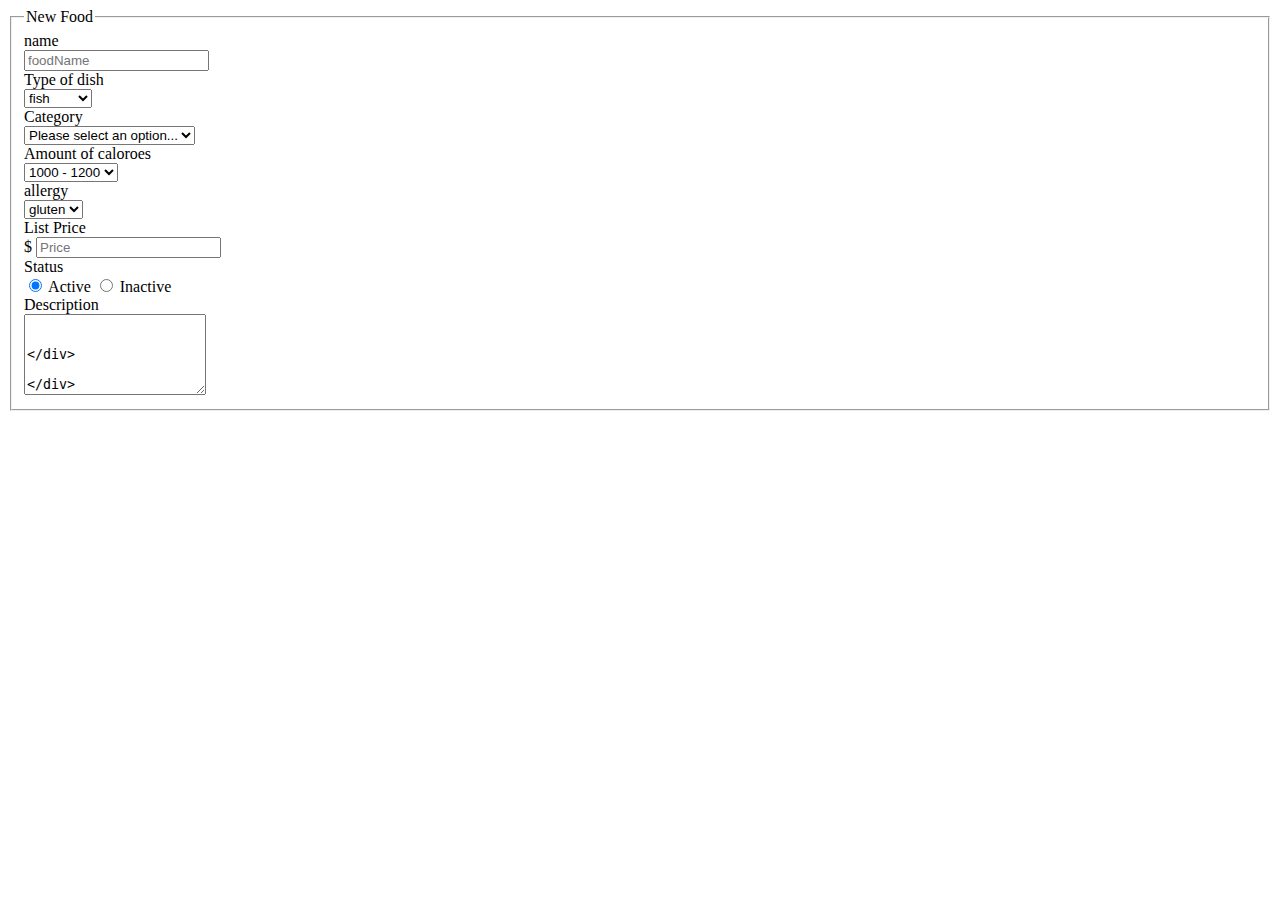
<file: BackEnd/src/main/resources/templates/addFood.html>
<!DOCTYPE html>
<html lang="en" xmlns:th="http://www.w3.org/1000/xhtml">
<head th:replace="header :: header" />

<body>
	<div th:replace="header :: navbar" />

	<div class="container">
		<div class="row">
			<form class="form-horizontal" th:action="@{/food/add}" method="post"
				enctype="multipart/form-data">
				<fieldset>
					<legend class="center-block">
						New Food<span style="font-size: small"> </span>
					</legend>


					<!-- name -->
					<div class="form-group">
						<label class="col-md-2 control-label" for="foodName">name</label>

						<div class="col-md-8">
							<input type="text" name="foodName" class="form-control" id="foodName"
								th:value="${food.foodName}" required="required" placeholder="foodName" />
							
						</div>
					</div>

					<!-- type -->
					<div class="form-group">
						<label class="col-md-2 control-label" for="type">Type of dish</label>
						<div class="col-md-8">
							<select th:value="${food.type}" id="type" name="type"
								class="form-control">
								<option value="Fish">fish</option>
								<option value="beef">beef</option>
								<option value="chicken">chicken</option>
								<option value="veg">veg</option>
								<option value="vegan">vegan</option>
								
							</select>
						</div>
					</div>
					

					<!-- category -->
					<div class="form-group">
						<label class="col-md-2 control-label" for="category">
							Category</label>
						<div class="col-md-8">
							<select th:value="${food.category}" id="category" name="category"
								class="form-control">
								<option value="" selected="selected" disabled="disabled">Please
									select an option...</option>
								<option value="salad"
									th:selected="(${food.category}=='salad')">salad</option>
								<option value="soup"
									th:selected="(${food.category}=='soup')">soup</option>
								<option value="breakfast"
									th:selected="(${food.category}=='breakfast')">breakfast</option>
								<option value="pizza"
									th:selected="(${food.category}=='pizza')">pizza</option>
								
							</select>
						</div>
					</div>

					<!-- calories -->
						<div class="form-group">
						<label class="col-md-2 control-label" for="numberOfCalories">Amount of caloroes</label>
						<div class="col-md-8">
							<select th:value="${food.numberOfCalories}" id="numberOfCalories" name="numberOfCalories"
								class="form-control">
								<option value="1000 - 1200">1000 - 1200</option>
								<option value="1200 - 1400">1200 - 1400</option>
								<option value="1400 - 1600">1400 - 1600</option>
								<option value="1600 - 1800">1600 -1800</option>
								<option value="1800 - 2000">1800 - 2000</option>
								<option value="2000 - 2200">2000 -2200</option>
								<option value="2200 - 2400">2200 - 2400</option>
							</select>
						</div>
					</div>



					<!-- allergy -->
					<div class="form-group">
						<label class="col-md-2 control-label" for="allergyType">allergy</label>
						<div class="col-md-8">
							<select th:value="${food.allergyType}" id="allergyType" name="allergyType"
								class="form-control">
								<option value="gluten">gluten</option>
								<option value="egg">egg</option>
								<option value="milk">milk</option>
								<option value="nuts">nuts</option>
							</select>
						</div>
					</div>

					

					<!-- price -->
					<div class="form-group">
						<label class="col-md-2 control-label" for="price">List
							Price</label>
						<div class="col-md-8">
							<div class="input-group">
								<span class="input-group-addon">$</span> <input
									th:value="${food.price}" type="number" name="price" step="0.01"
									class="form-control" id="price" placeholder="Price" />
							</div>
						
						</div>
					</div>

					
					
					<!-- status -->
					<div class="form-group">
						<label class="col-md-2 control-label" for="status">Status</label>
						<div class="col-md-8">
							<label><input value="true" type="radio" name="active"
								checked="checked" /> Active </label> <label><input
								value="false" type="radio" name="active" /> Inactive </label> 
								
						</div>
					</div>

					<!-- description -->
					<div class="form-group">
						<label class="col-md-2 control-label" for="description">Description</label>
						<div class="col-md-8">
							<textarea name="description" rows="5" class="form-control"
								id="description" th:value="${food.description}"
								placeholder="Description" />
							
						</div>
					</div>

					<!-- upload image -->
					<div class="form-group">
						<div class="col-md-2">
							<label for="foodImage">Upload image</label>
						</div>
						<div class="col-md-8">
							<input id="foodImage" type="file" name="foodImage"
								th:value="${food.foodImage}" />
						</div>
					</div>

					<div class="form-group">
						<div class="col-md-2"></div>
						<div class="col-md-8">
							<button type="submit" class="btn btn-success">Add new</button>
							<a class="btn btn-danger" th:href="@{/}">Cancel</a>
						</div>
					</div>
				</fieldset>
			</form>
		</div>
	</div>




	<div th:replace="header :: body-bottom-scripts" />
</body>
</html>
</file>
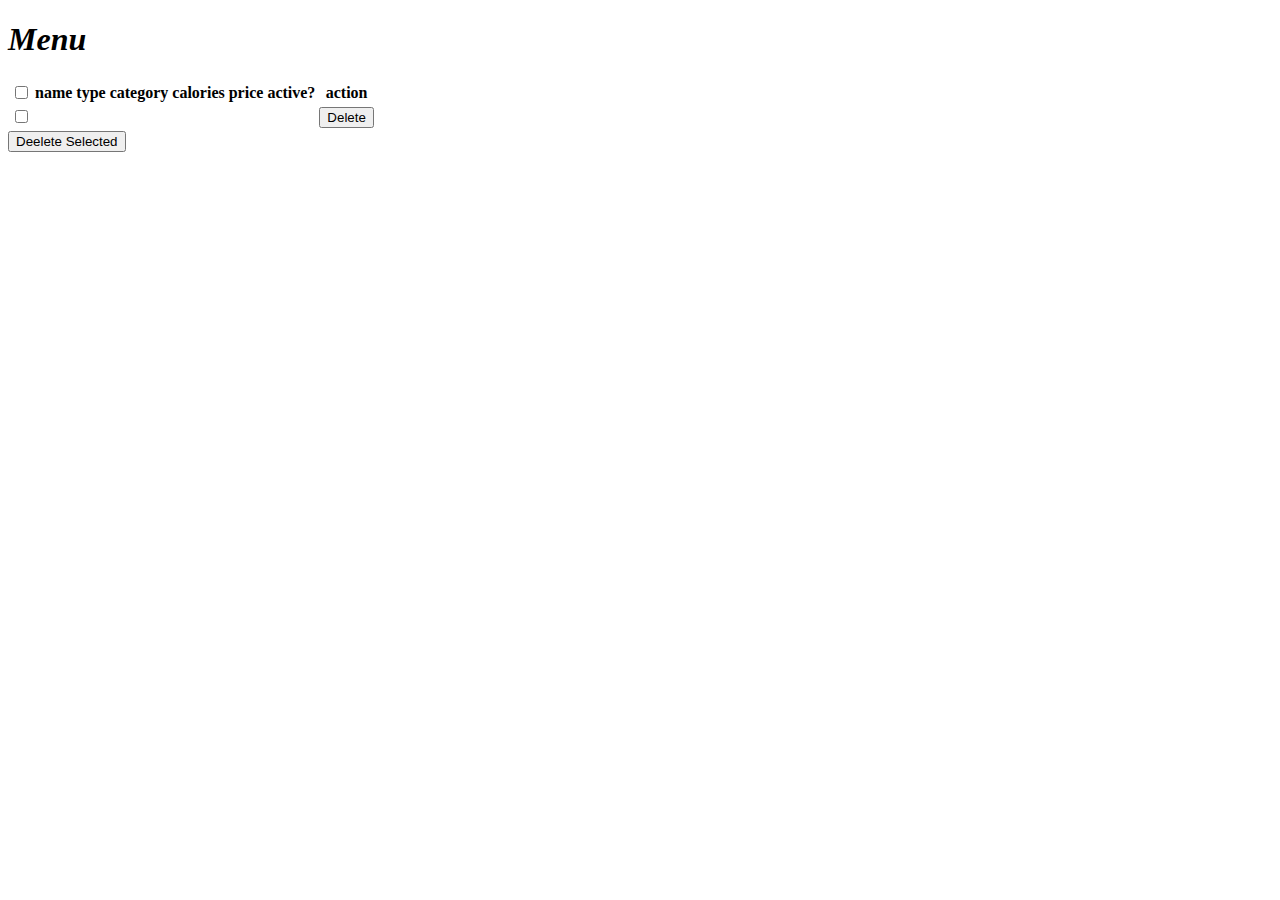
<file: BackEnd/src/main/resources/templates/foodList.html>
<!DOCTYPE html>
<html lang="en" xmlns:th="http://www.w3.org/1000/xhtml">
<head th:replace="header :: header" />

<body>
	<div th:replace="header :: navbar" />


	<i><h1 class="text-center">Menu</h1></i>
	<div class="container">
		<div class="table-responsive">
			<table id="foodListTable"
				class="table table-bordered table-hover table-striped">
				<thead>
				<tr>
				<th><input th:id="selectAllFoods" type="checkbox"/></th>
				<th>name</th>
				<th>type</th>
				<th>category</th>
				<th>calories</th>
				<th>price</th>
				<th>active?</th>
				<th>action</th>
				</tr>
				</thead>
				
				<tbody>
				<tr data-th-each="food : ${foodList}">
				<td>
				<input hidden="hidden" name="id" th:value="${food.id}"/>
				<input th:id="'selected'+${food.id}" class="checkboxFood" type="checkbox"/>
				</td>
				
				<td><a  th:href="@{/food/orderInfo(id=${food.id})}" > <span th:text="${food.foodName}"></span></a></td>
				<td th:text="${food.type}"></td>
				<td th:text="${food.category}"></td>
				<td th:text="${food.numberOfCalories}"></td>
				<td th:text="${food.price}"></td>
				<td th:text="${food.active}"></td>
				<td>
					<input hidden="hidden" name="id" th:value="${food.id}"/>
					<button th:id="'oneFood-'+${food.id}" class="btn btn-danger btn-xs delete-food" type="submit" value="delete">
					<span class="fa fa-times"></span>Delete</button>
				</td>
				</tr>
				</tbody>
			</table>
			
		</div>
		<button th:id="deleteSelected" class="btn btn-danger">Deelete Selected</button>
		</div>


	<div th:replace="header :: body-bottom-scripts" />
	
	<script>
	$(document).ready(function() {
		$("#foodListTable").DataTable({
			"lengthMenu":[[5,10,15,20,-1],[5,10,15,20,"All"]],
		"ordering": false,
		stateSave: true
		});
		
	});
	</script>
	
	
</body>
</html>
</file>
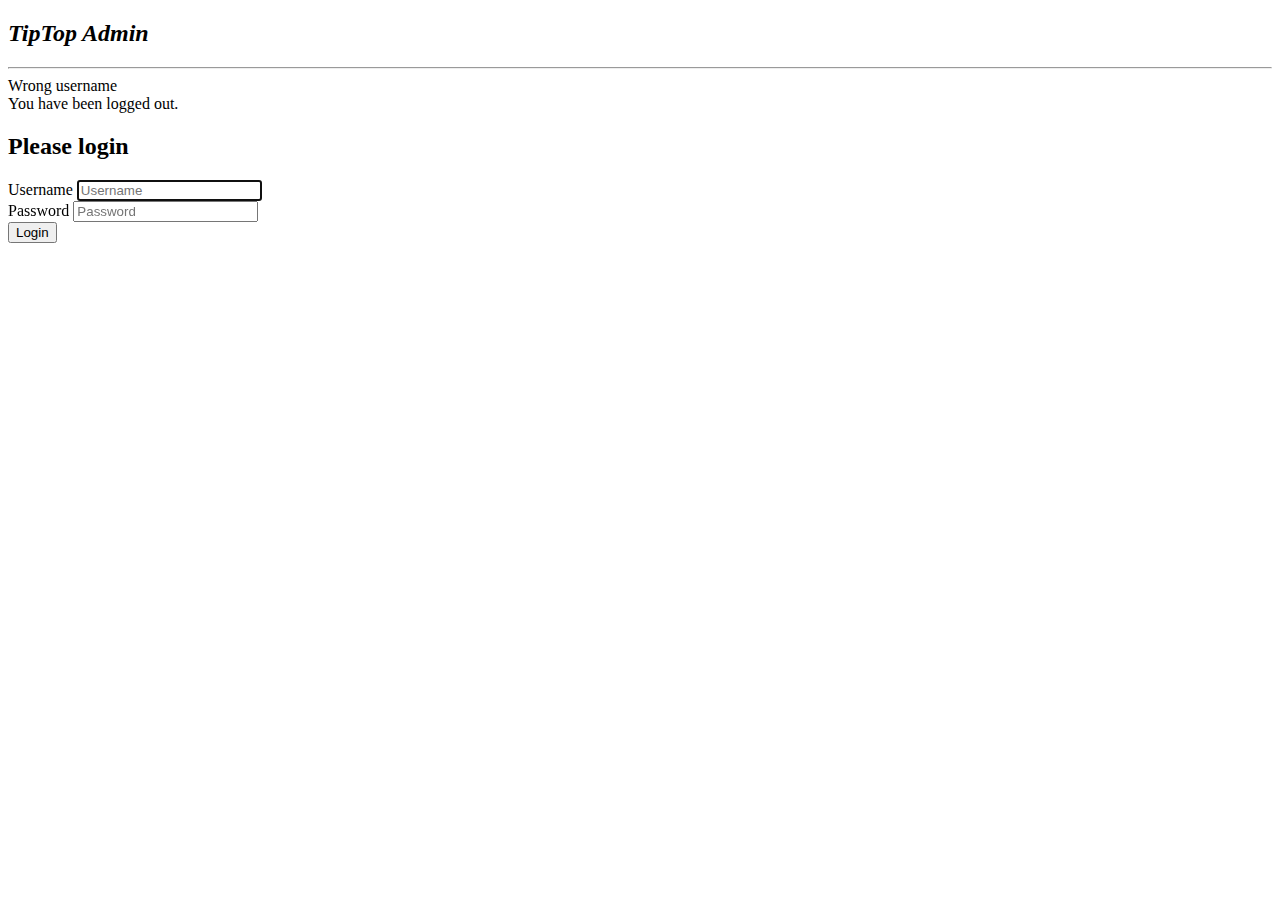
<file: BackEnd/src/main/resources/templates/login.html>
<!DOCTYPE html>
<html lang="en" xmlns:th="http://www.w3.org/1000/xhtml">
<head th:replace="header :: header" />

<body>
	<div class="container">
		<strong><i><h2 class="center-block">TipTop Admin</h2></i></strong>
		<hr />
		
		<div class="row">
			<div class="col-xs-4 col-md-offset-4">
				<div class="bg-danger" th:if="${param.error}">Wrong username</div>
				<div class="bg-danger" th:if="${param.logout}">You have been
					logged out.</div>
				<form class="form-signin" th:action="@{/login}" method="post">
					<h2 class="form-signin-heading">Please login</h2>
					<div class="form-group">
						<label for="username" class="sr-only">Username</label> <input
							type="text" class="form-control" placeholder="Username"
							name="username" id="username" required="required"
							autofocus="autofocus" />
					</div>
					<div class="form-group">
						<label for="password" class="sr-only">Password</label> <input
							type="password" class="form-control" placeholder="Password"
							name="password" id="password" required="required" />
					</div>
					<button class="btn btn-lg btn-success btn-block" type="submit">Login</button>
				</form>
			</div>
		</div>
	</div>


	


	<div th:replace="header :: body-bottom-scripts" />
</body>
</html>
</file>
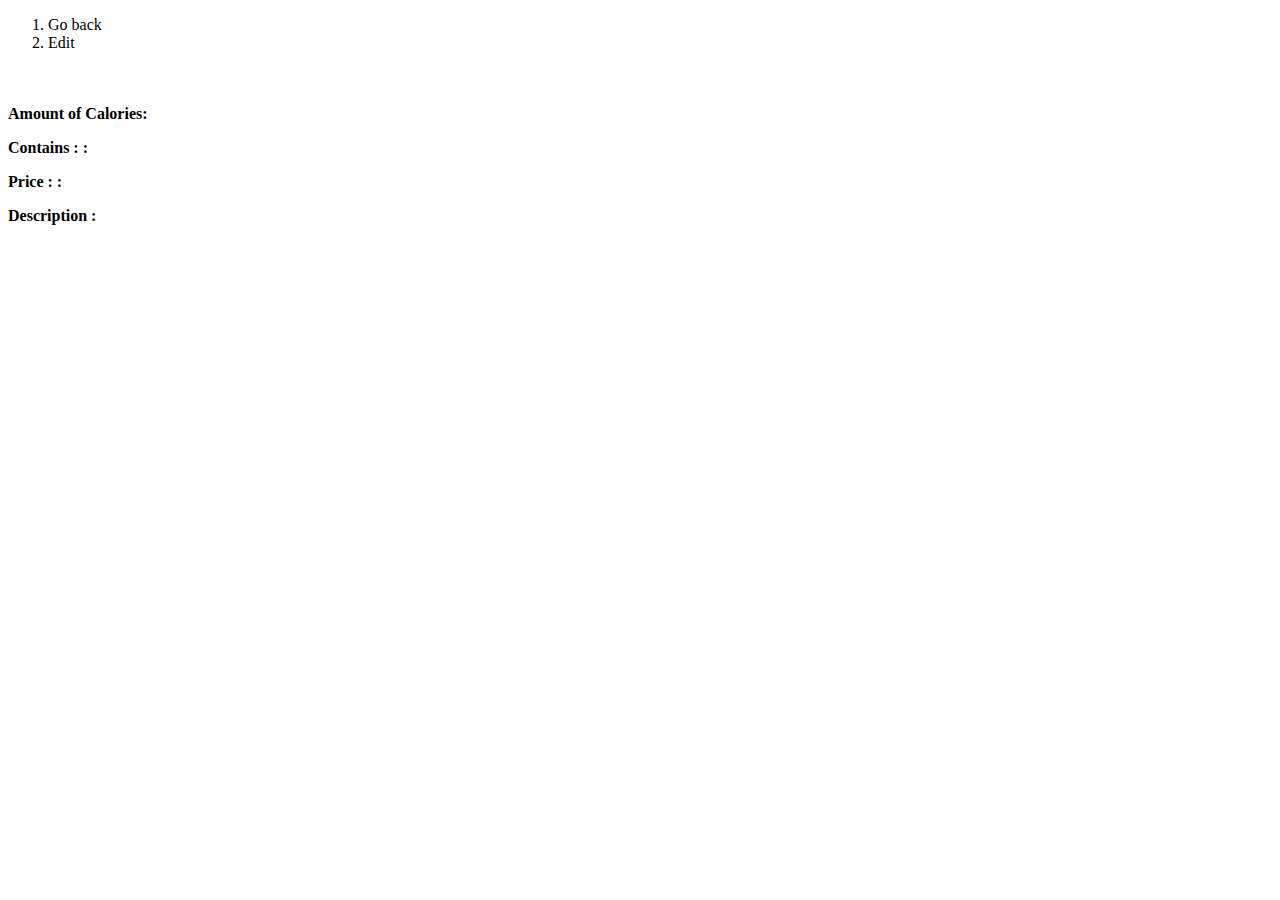
<file: BackEnd/src/main/resources/templates/orderInfo.html>
<!DOCTYPE html>
<html lang="en" xmlns:th="http://www.w3.org/1000/xhtml">
<head th:replace="header :: header" />

<body>
	<div th:replace="header :: navbar" />

	<div class="container">
		<div>
			<ol class="breadcrumb">
				<li><a th:href="@{/food/foodList}"><i
						class="fa fa-long-arrow-left" aria-hidden="true"></i>Go back</a></li>
				<li><a th:href="@{/food/updateMenu?id=}+${food.id}">Edit</a></li>
			</ol>
		</div>

		<div class="row">
		<div class="col-xs-3">
		<div class="panel panel-default">
		<div class="panel-body">
		<img th:src="@{/image/food/}+${food.id}+'.png'" class="img-responsive center-block"/>
		</div>
		</div>
		</div>
		<div class="col-xs-9">
		<h3 th:text="${food.foodName}"></h3>
		<div class="col-xs-6">
		<p><spam th:text="${food.type}"></spam></p>
		<p><spam th:text="${food.category}"></spam></p>
		<p><strong>Amount of Calories:</strong><spam th:text="${food.numberOfCalories}"></spam></p>
		</div>
		<div class="col-xs-6">
		
		<p><strong>Contains : :</strong><spam th:text="${food.allergyType}"></spam></p>
		<p><strong>Price : :</strong><spam th:text="${food.price}"></spam></p>
		</div>
		</div>
		<p><strong>Description :</strong><spam th:text="${food.description}"></spam></p>
		</div>

	</div>






	<div th:replace="header :: body-bottom-scripts" />
</body>
</html>
</file>
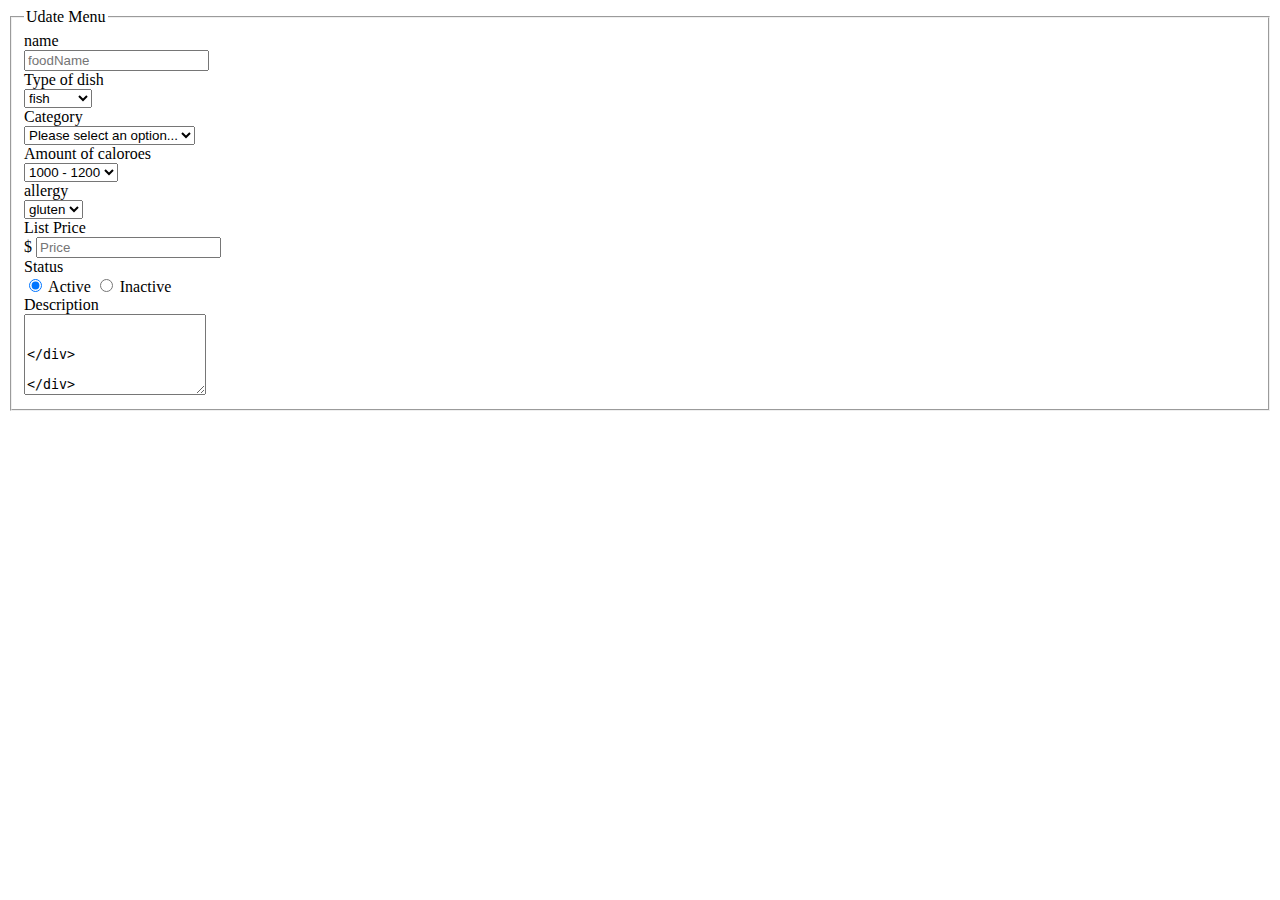
<file: BackEnd/src/main/resources/templates/updateMenu.html>
<!DOCTYPE html>
<html lang="en" xmlns:th="http://www.w3.org/1000/xhtml">
<head th:replace="header :: header" />

<body>
	<div th:replace="header :: navbar" />

	<div class="container">
		<div class="row">
			<form class="form-horizontal" th:action="@{/food/updateMenu}" method="post"
				enctype="multipart/form-data">
				<fieldset>
					<legend class="center-block">
						Udate Menu<span style="font-size: small"> </span>
					</legend>

					<input hidden="hidden" name="id" th:value="${food.id}"/>
						
						
					<!-- name -->
					<div class="form-group">
						<label class="col-md-2 control-label" for="foodName">name</label>

						<div class="col-md-8">
							<input type="text" name="foodName" class="form-control" id="foodName"
								th:value="${food.foodName}" required="required" placeholder="foodName" />
							
						</div>
					</div>

					<!-- type -->
					<div class="form-group">
						<label class="col-md-2 control-label" for="type">Type of dish</label>
						<div class="col-md-8">
							<select th:value="${food.type}" id="type" name="type"
								class="form-control">
								<option value="Fish">fish</option>
								<option value="beef">beef</option>
								<option value="chicken">chicken</option>
								<option value="veg">veg</option>
								<option value="vegan">vegan</option>
								
							</select>
						</div>
					</div>
					

					<!-- category -->
					<div class="form-group">
						<label class="col-md-2 control-label" for="category">
							Category</label>
						<div class="col-md-8">
							<select th:value="${food.category}" id="category" name="category"
								class="form-control">
								<option value="" selected="selected" disabled="disabled">Please
									select an option...</option>
								<option value="salad"
									th:selected="(${food.category}=='salad')">salad</option>
								<option value="soup"
									th:selected="(${food.category}=='soup')">soup</option>
								<option value="breakfast"
									th:selected="(${food.category}=='breakfast')">breakfast</option>
								<option value="pizza"
									th:selected="(${food.category}=='pizza')">pizza</option>
								
							</select>
						</div>
					</div>

					<!-- calories -->
						<div class="form-group">
						<label class="col-md-2 control-label" for="numberOfCalories">Amount of caloroes</label>
						<div class="col-md-8">
							<select th:value="${food.numberOfCalories}" id="numberOfCalories" name="numberOfCalories"
								class="form-control">
								<option value="1000 - 1200">1000 - 1200</option>
								<option value="1200 - 1400">1200 - 1400</option>
								<option value="1400 - 1600">1400 - 1600</option>
								<option value="1600 - 1800">1600 -1800</option>
								<option value="1800 - 2000">1800 - 2000</option>
								<option value="2000 - 2200">2000 -2200</option>
								<option value="2200 - 2400">2200 - 2400</option>
							</select>
						</div>
					</div>



					<!-- allergy -->
					<div class="form-group">
						<label class="col-md-2 control-label" for="allergyType">allergy</label>
						<div class="col-md-8">
							<select th:value="${food.allergyType}" id="allergyType" name="allergyType"
								class="form-control">
								<option value="gluten">gluten</option>
								<option value="egg">egg</option>
								<option value="milk">milk</option>
								<option value="nuts">nuts</option>
							</select>
						</div>
					</div>

					

					<!-- price -->
					<div class="form-group">
						<label class="col-md-2 control-label" for="price">List
							Price</label>
						<div class="col-md-8">
							<div class="input-group">
								<span class="input-group-addon">$</span> <input
									th:value="${food.price}" type="number" name="price" step="0.01"
									class="form-control" id="price" placeholder="Price" />
							</div>
						
						</div>
					</div>

					
					
					<!-- status -->
					<div class="form-group">
						<label class="col-md-2 control-label" for="status">Status</label>
						<div class="col-md-8">
							<label><input value="true" type="radio" name="active"
								checked="checked" /> Active </label> <label><input
								value="false" type="radio" name="active" /> Inactive </label> 
								
						</div>
					</div>

					<!-- description -->
					<div class="form-group">
						<label class="col-md-2 control-label" for="description">Description</label>
						<div class="col-md-8">
							<textarea name="description" rows="5" class="form-control"
								id="description" th:value="${food.description}" th:text="${food.description}" 
								placeholder="Description" />
							
						</div>
					</div>

					<!-- upload image -->
					<div class="form-group">
						<div class="col-md-2">
							<label for="foodImage">Upload image</label>
						</div>
						<div class="col-md-8">
							<input id="foodImage" type="file" name="foodImage"
								th:value="${food.foodImage}" />
						</div>
					</div>

					<div class="form-group">
						<div class="col-md-2"></div>
						<div class="col-md-8">
							<button type="submit" class="btn btn-success">Update Menu</button>
							<a class="btn btn-danger" th:href="@{/food/orderInfo(id=${food.id})}">Cancel</a>
						</div>
					</div>
				</fieldset>
			</form>
		</div>
	</div>




	<div th:replace="header :: body-bottom-scripts" />
</body>
</html>
</file>
